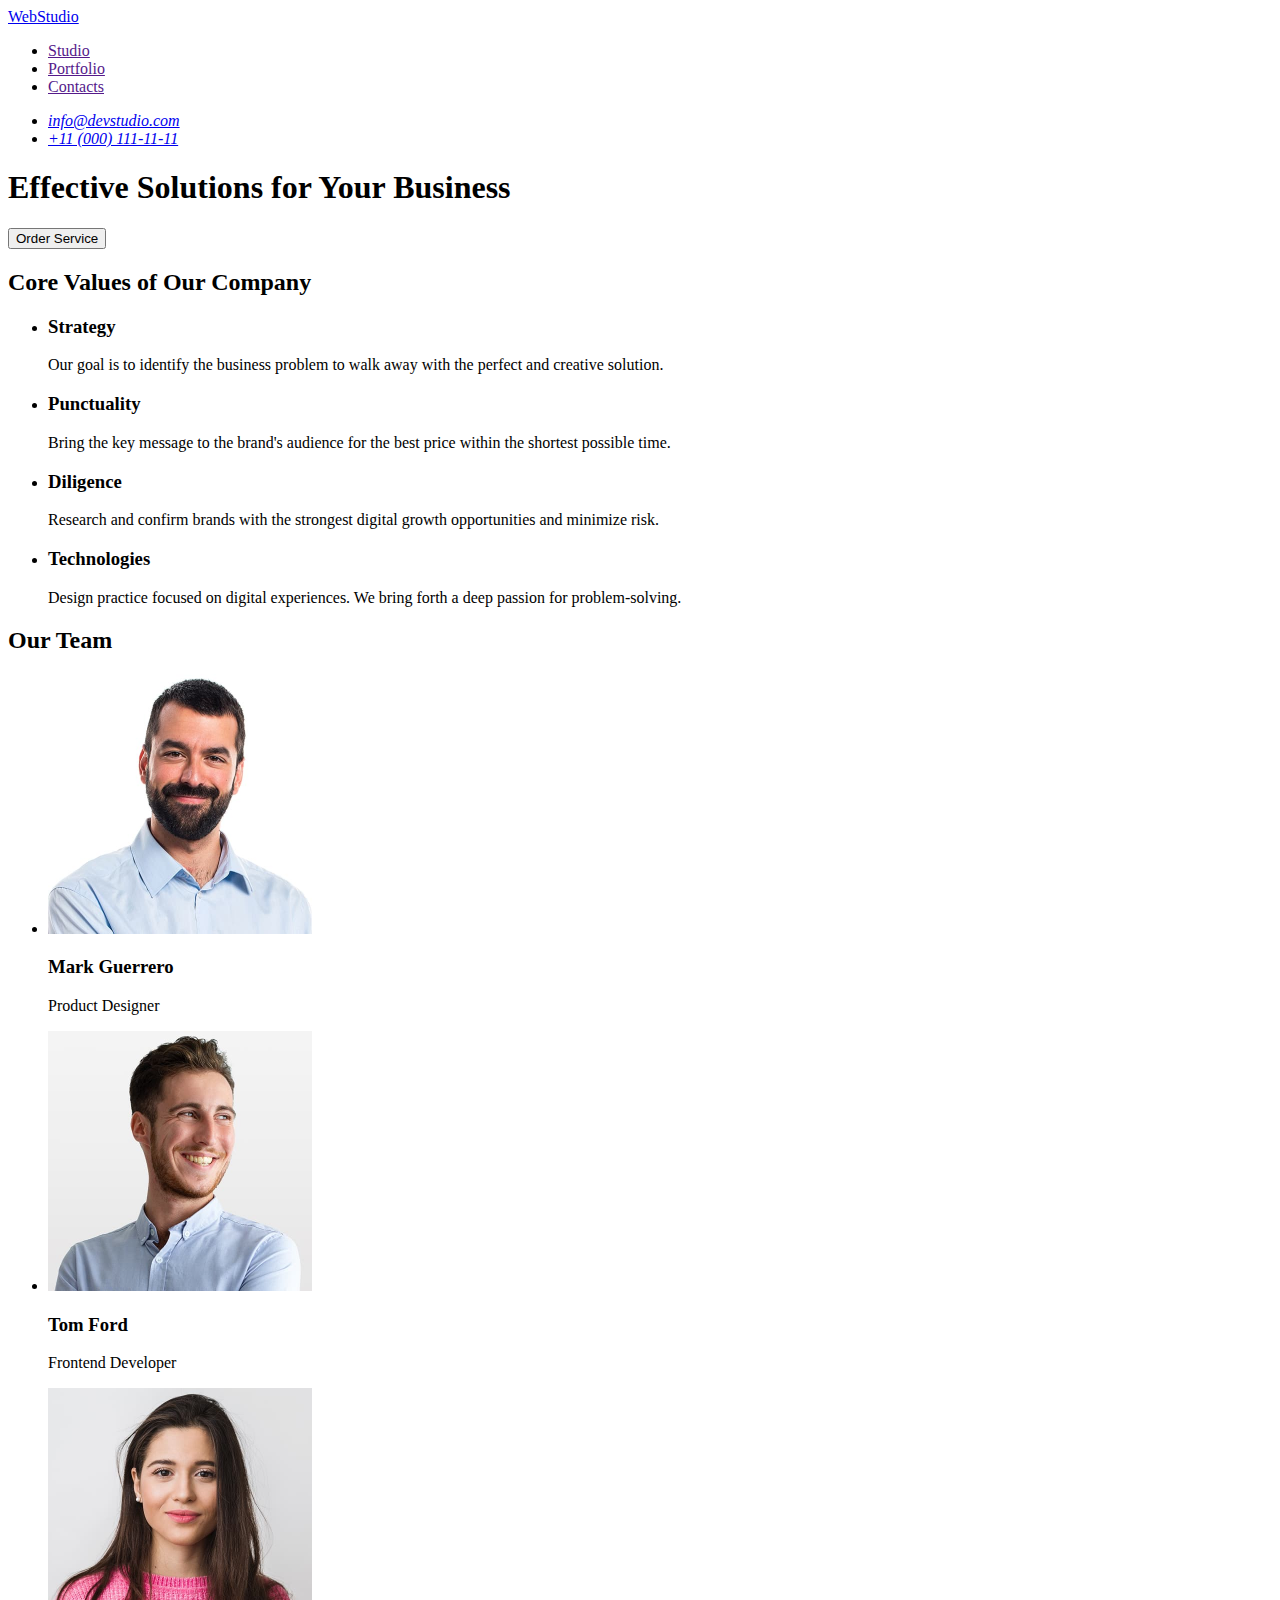
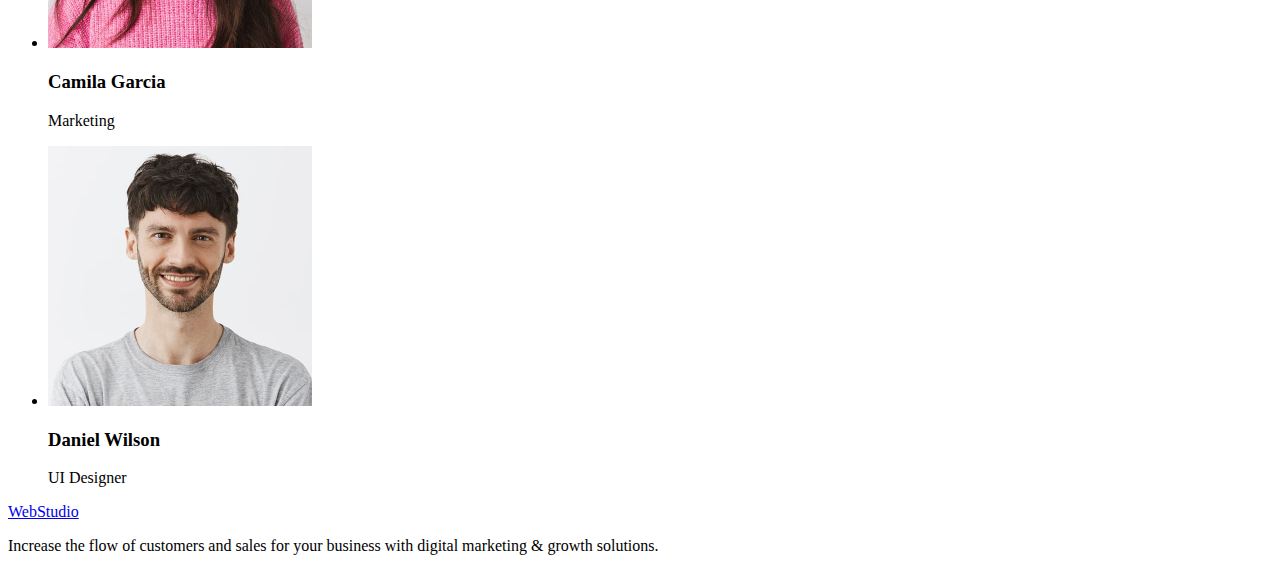
<file: index.html>
<!DOCTYPE html>
<html lang="en">
  <head>
    <meta charset="UTF-8" />
    <meta name="viewport" content="width=device-width, initial-scale=1.0" />
    <title>goit-markup-hw-01</title>
    <!-- <script src="https://unpkg.com/htmx.org@1.9.12"></script> -->
  </head>
  <body>
    <header>
      <!-- <section data-hx-trigger="load" data-hx-swap="outerHTML" data-hx-get="index.header-main.partial.html"></section> -->
      <nav>
        <!-- left: logo -->

        <a href="./index.html">WebStudio</a>

        <!-- center: main menu-->
        <ul>
          <li><a href="">Studio</a></li>
          <li><a href="">Portfolio</a></li>
          <li><a href="">Contacts</a></li>
        </ul>
      </nav>

      <!-- right: contacts -->
      <address>
        <ul>
          <li><a href="mailto:info@devstudio.com">info@devstudio.com</a></li>
          <li><a href="tel:+110001111111">+11 (000) 111-11-11</a></li>
        </ul>
      </address>
    </header>
    <main>
      <!-- <section data-hx-trigger="load" data-hx-swap="outerHTML" data-hx-get="index.business-solutions.partial.html"></section> -->
      <!-- <section data-hx-trigger="load" data-hx-swap="outerHTML" data-hx-get="index.core-values.partial.html"></section> -->
      <!-- <section data-hx-trigger="load" data-hx-swap="outerHTML" data-hx-get="index.our-team.partial.html"></section> -->

      <!-- section 1 -->
      <section>
        <h1>Effective Solutions for Your Business</h1>
        <button type="button">Order Service</button>
      </section>

      <!-- section 2 -->
      <section>
        <h2>Core Values of Our Company</h2>
        <ul>
          <li>
            <h3>Strategy</h3>
            <p>
              Our goal is to identify the business problem to walk away with the
              perfect and creative solution.
            </p>
          </li>
          <li>
            <h3>Punctuality</h3>
            <p>
              Bring the key message to the brand's audience for the best price
              within the shortest possible time.
            </p>
          </li>
          <li>
            <h3>Diligence</h3>
            <p>
              Research and confirm brands with the strongest digital growth
              opportunities and minimize risk.
            </p>
          </li>
          <li>
            <h3>Technologies</h3>
            <p>
              Design practice focused on digital experiences. We bring forth a
              deep passion for problem-solving.
            </p>
          </li>
        </ul>
      </section>

      <!-- section 3 -->
      <section>
        <h2>Our Team</h2>

        <ul>
          <li>
            <img
              src="./images/mark-guerrero.jpg"
              alt="Mark Guerrero - Product Designer"
              width="264"
            />
            <h3>Mark Guerrero</h3>
            <p>Product Designer</p>
          </li>
          <li>
            <img
              src="./images/tom-ford.jpg"
              alt="Tom Ford - Frontend Developer"
              width="264"
            />
            <h3>Tom Ford</h3>
            <p>Frontend Developer</p>
          </li>
          <li>
            <img
              src="./images/gamila-garcia.jpg"
              alt="Gamila Garcia - Marketing"
              width="264"
            />
            <h3>Camila Garcia</h3>
            <p>Marketing</p>
          </li>
          <li>
            <img
              src="./images/daniel-wilson.jpg"
              alt="Daniel Wilson - UI Designer"
              width="264"
            />
            <h3>Daniel Wilson</h3>
            <p>UI Designer</p>
          </li>
        </ul>
      </section>
    </main>

    <footer>
      <!-- <section data-hx-trigger="load" data-hx-swap="outerHTML" data-hx-get="index.footer.partial.html"></section> -->

      <a href="./index.html">WebStudio</a>
      <p>
        Increase the flow of customers and sales for your business with digital
        marketing & growth solutions.
      </p>
    </footer>
  </body>
</html>
</file>
